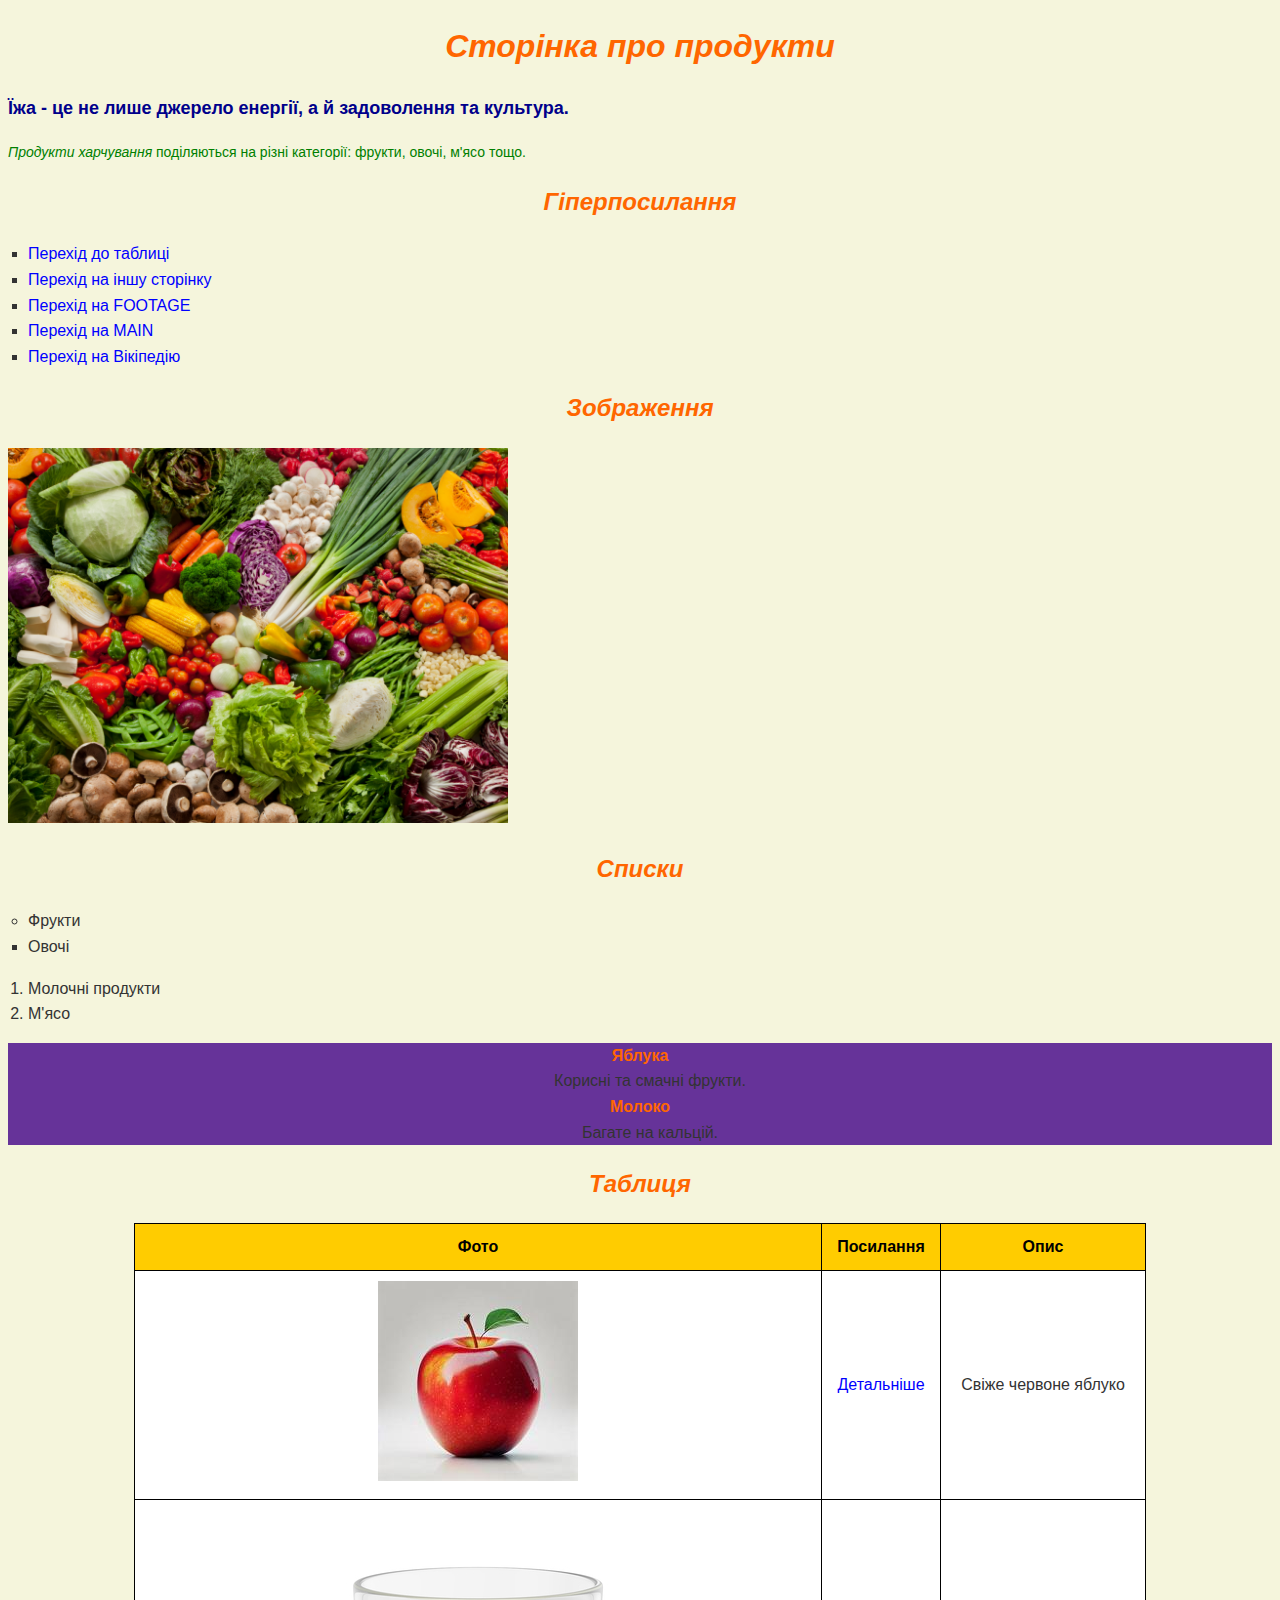
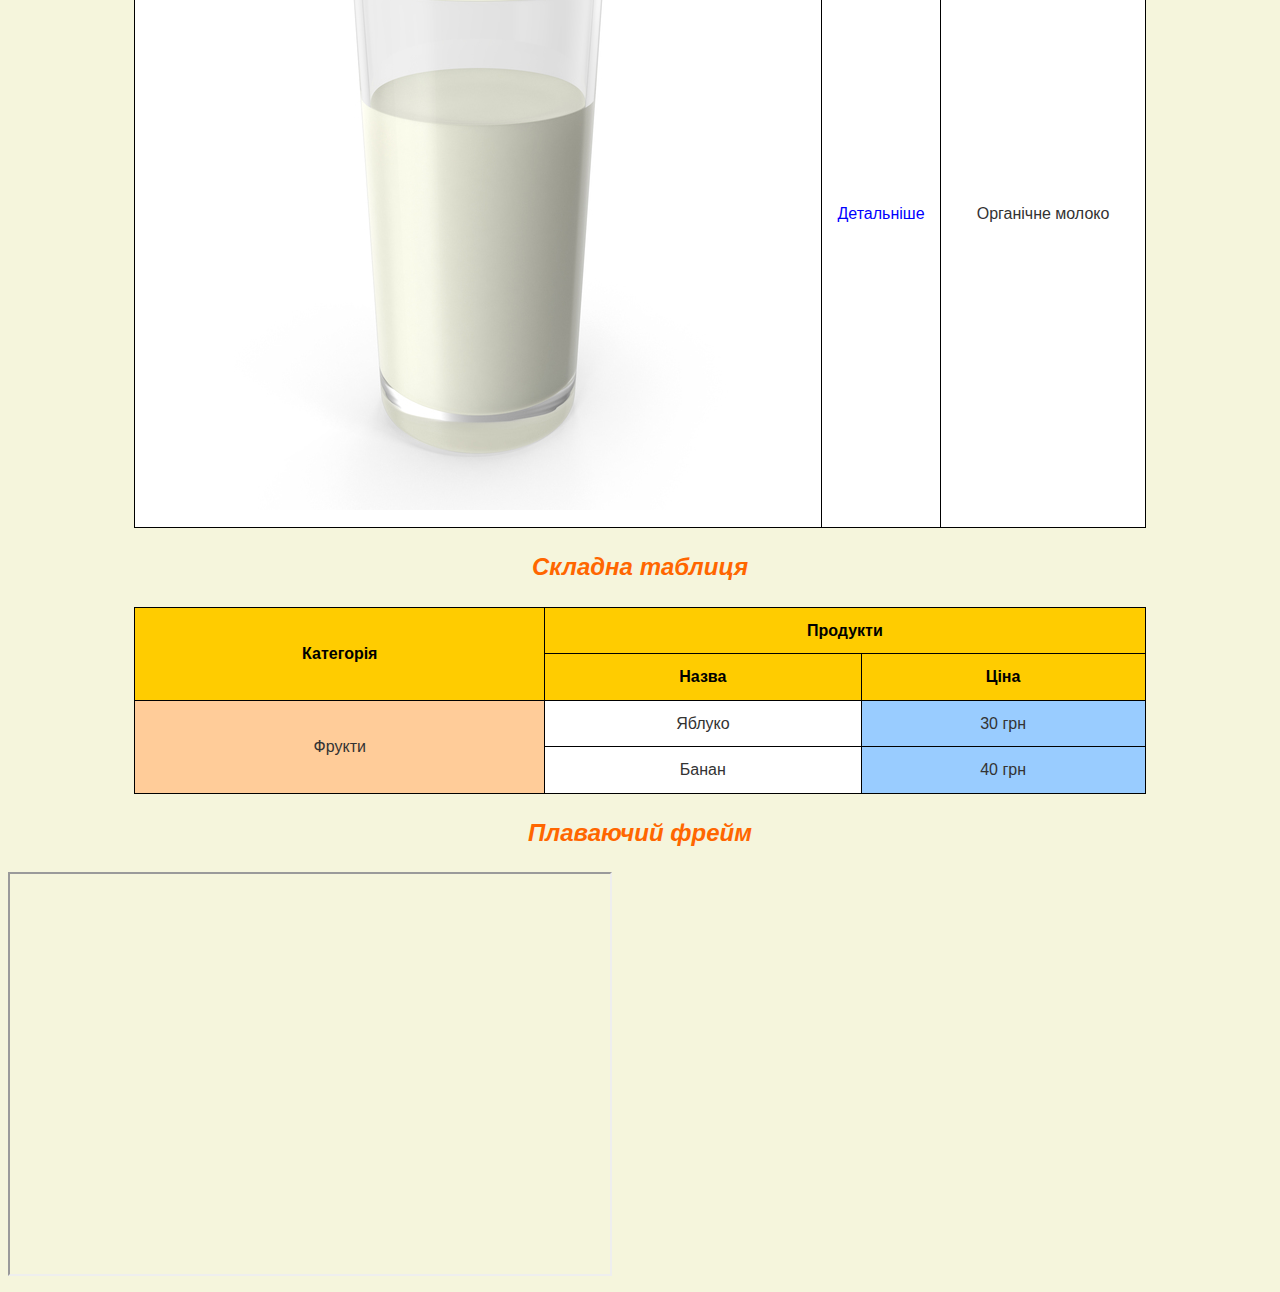
<file: Index.html>
<!DOCTYPE html>
<html lang="uk">
<head>
    <meta charset="UTF-8">
    <meta name="viewport" content="width=device-width, initial-scale=1.0">
    <title>Продукти</title>
    <!-- <style>
        body {
            background-color: #f5f5dc;
            font-family: system-ui, -apple-system, BlinkMacSystemFont, 'Segoe UI', Roboto, Oxygen, Ubuntu, Cantarell, 'Open Sans', 'Helvetica Neue', sans-serif;
        }
        /* a {
            color: blue;
            vl
        } */
        table {
            width: 80%;
            border-collapse: collapse;
            margin: 20px 0;
        }
        th, td {
            border: 1px solid black;
            padding: 10px;
            text-align: center;
        }
        th {
            background-color: #ffcc00;
        }
        img {
            width: 100px;
            height: auto;
        }
    </style> -->
    <link rel="stylesheet" href="style.css">
</head>
<body alink="red">
    <h1>Сторінка про продукти</h1>
    <p id="special-text"><b>Їжа</b> - це не лише джерело енергії, а й задоволення та культура.</p>
    <p><i>Продукти харчування</i> поділяються на різні категорії: фрукти, овочі, м'ясо тощо.</p>
    
    <h2>Гіперпосилання</h2>
    <ul>
        <li><a href="#table">Перехід до таблиці</a></li>
        <li><a href="Header.html">Перехід на іншу сторінку</a></li>
        <li><a href="Footage_Products.html">Перехід на FOOTAGE</a></li>
        <li><a href="main.html">Перехід на MAIN</a></li>
        <li><a href="https://www.wikipedia.org" target="_blank">Перехід на Вікіпедію</a></li>
    </ul>
    
    <h2>Зображення</h2>
    <a href="vegetable.png" target="_blank">
        <img src="vegetable.png" alt="Продукт" id="veget">
    </a>
    
    <h2>Списки</h2>
    <ul>
        <li type="circle">Фрукти</li>
        <li type="square">Овочі</li>
    </ul>
    <ol>
        <li>Молочні продукти</li>
        <li>М'ясо</li>
    </ol>
    <dl class="listi">
        <dt>Яблука</dt>
        <dd>Корисні та смачні фрукти.</dd>
        <dt>Молоко</dt>
        <dd>Багате на кальцій.</dd>
    </dl>
    
    <h2 id="table">Таблиця</h2>
    <table>
        <tr>
            <th>Фото</th>
            <th>Посилання</th>
            <th>Опис</th>
        </tr>
        <tr>
            <td><img src="apple.jpg" alt="Яблуко"></td>
            <td><a href="https://en.wikipedia.org/wiki/Apple">Детальніше</a></td>
            <td>Свіже червоне яблуко</td>
        </tr>
        <tr>
            <td><img src="milk.jpg" alt="Молоко"></td>
            <td><a href="https://en.wikipedia.org/wiki/Milk">Детальніше</a></td>
            <td>Органічне молоко</td>
        </tr>
    </table>
    
    <h2>Складна таблиця</h2>
    <table>
        <colgroup>
            <col style="background-color:#ffcc99">
            <col>
            <col style="background-color:#99ccff">
        </colgroup>
        <tr>
            <th rowspan="2">Категорія</th>
            <th colspan="2">Продукти</th>
        </tr>
        <tr>
            <th>Назва</th>
            <th>Ціна</th>
        </tr>
        <tr>
            <td rowspan="2">Фрукти</td>
            <td>Яблуко</td>
            <td>30 грн</td>
        </tr>
        <tr>
            <td>Банан</td>
            <td>40 грн</td>
        </tr>
    </table>
    
    <h2>Плаваючий фрейм</h2>
    <iframe src="https://www.wikipedia.org" width="600" height="400"></iframe>
</body>
</html>
</file>
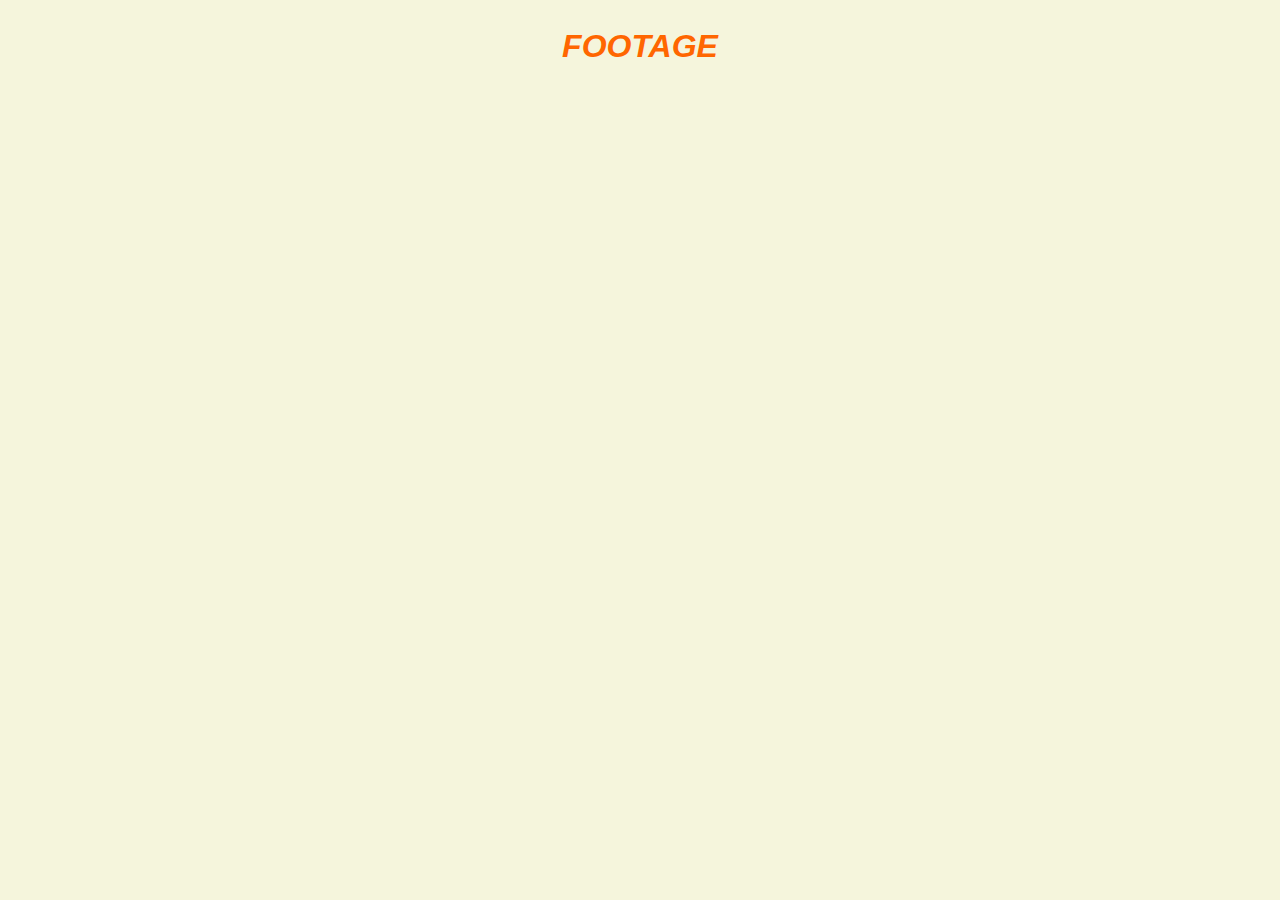
<file: Footage_Products.html>
<!DOCTYPE html>
<html lang="en">
<head>
    <link rel="stylesheet" href="style.css">
    <meta charset="UTF-8">
    <meta name="viewport" content="width=device-width, initial-scale=1.0">
    <title>Document</title>
</head>
<body>
    <h1><b>FOOTAGE</b></h1>
</body>
</html>
</file>
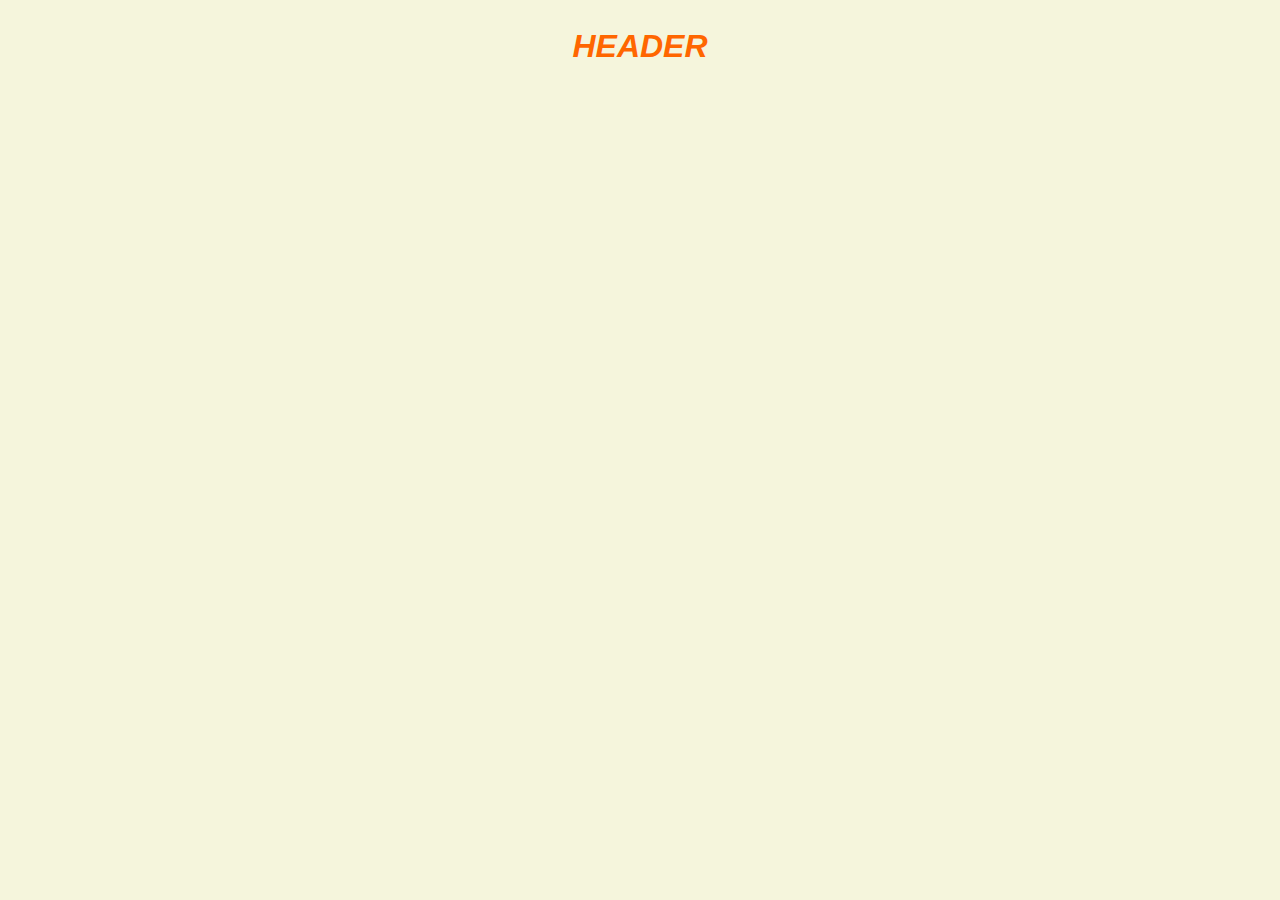
<file: Header.html>
<!DOCTYPE html>
<html lang="en">
<head>
    <meta charset="UTF-8">
    <meta name="viewport" content="width=device-width, initial-scale=1.0">
    <title>Header</title>
    <link rel="stylesheet" href="style.css">
</head>
<body>
    <h1><b>HEADER</b></h1>
</body>
</html>
</file>
<file: style.css>
/* Стилі для тіла сторінки */
body {
    font-family: Arial, sans-serif;
    font-size: 16px;
    color: #333;
    line-height: 1.6;
    text-align: justify;
    background-color: #f5f5dc; 
}


h1, h2, h3, h4, h5, h6 {
    color: #ff6600;
    text-align: center;
    font-style: italic;

}


a {
    color: blue !important; 
    text-decoration: none;
}
a:hover {
    color: red;
    text-decoration: underline;
}

#veget{
    float: bottom;
    height: auto;
    width: 500px;
}
p {
    color: green;
    font-size: 14px;
}
.listi{
    text-align: center;
    background-color: rebeccapurple;
}

ul {
    list-style-type: square;
    padding-left: 20px;
}

ol {
    list-style-type: decimal;
    padding-left: 20px;
}

dl {
    margin: 10px 0;
}

dt {
    font-weight: bold;
    color: #ff6600;
}

dd {
    margin-left: 20px;
}


table {
    width: 80%;
    border-collapse: collapse;
    margin: 20px auto;
    background-color: #ffffff;
}

th, td {
    border: 1px solid black;
    padding: 10px;
    text-align: center;
}

th {
    background-color: #ffcc00;
    color: #000;
}


#special-text {
    font-size: 18px;
    font-weight: bold;
    color: darkblue;
}
</file>
